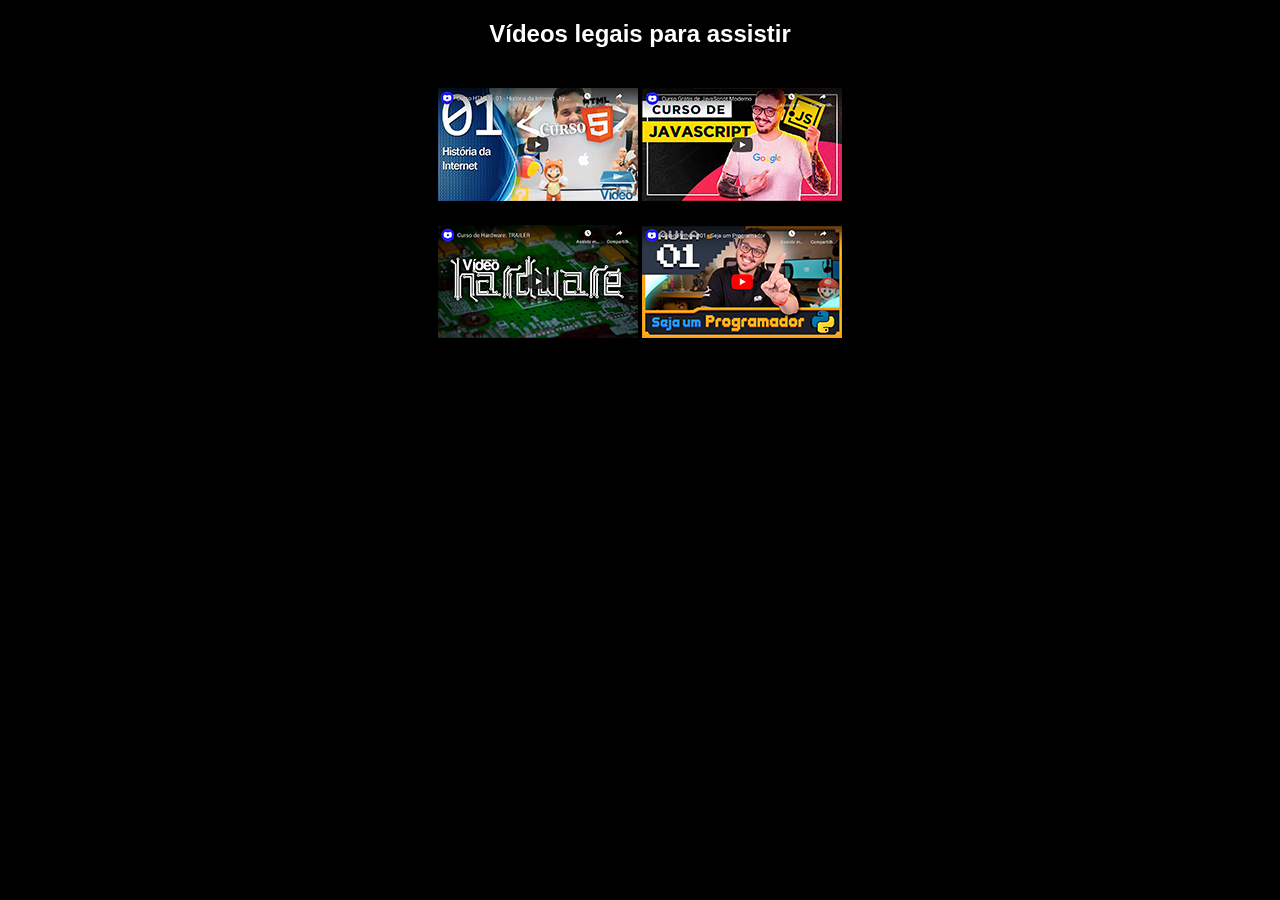
<file: des09/index.html>
<!DOCTYPE html>
<html lang="pt-br">
<head>
  <meta charset="UTF-8">
  <meta name="viewport" content="width=device-width, initial-scale=1.0">
  <link rel="stylesheet" href="css/style.css">
  <title>Desafio09-Home</title>
</head>
<body>
  <section>
    <h1>Vídeos legais para assistir</h1>
    <a href="link-html.html"><img src="img/thumb-html.png" alt="Curso de HTML"></a>
    <a href="link-js.html"><img src="img/thumb-js.png" alt="Curso de JavaScript"></a><br>
    <a href="link-hardware.html"><img src="img/thumb-hardware.png" alt="Curo de Hardware"></a>
    <a href="link-python.html"><img src="img/thumb-python.png" alt="Curos de Python"></a>
  </section>
</body>
</html>
</file>
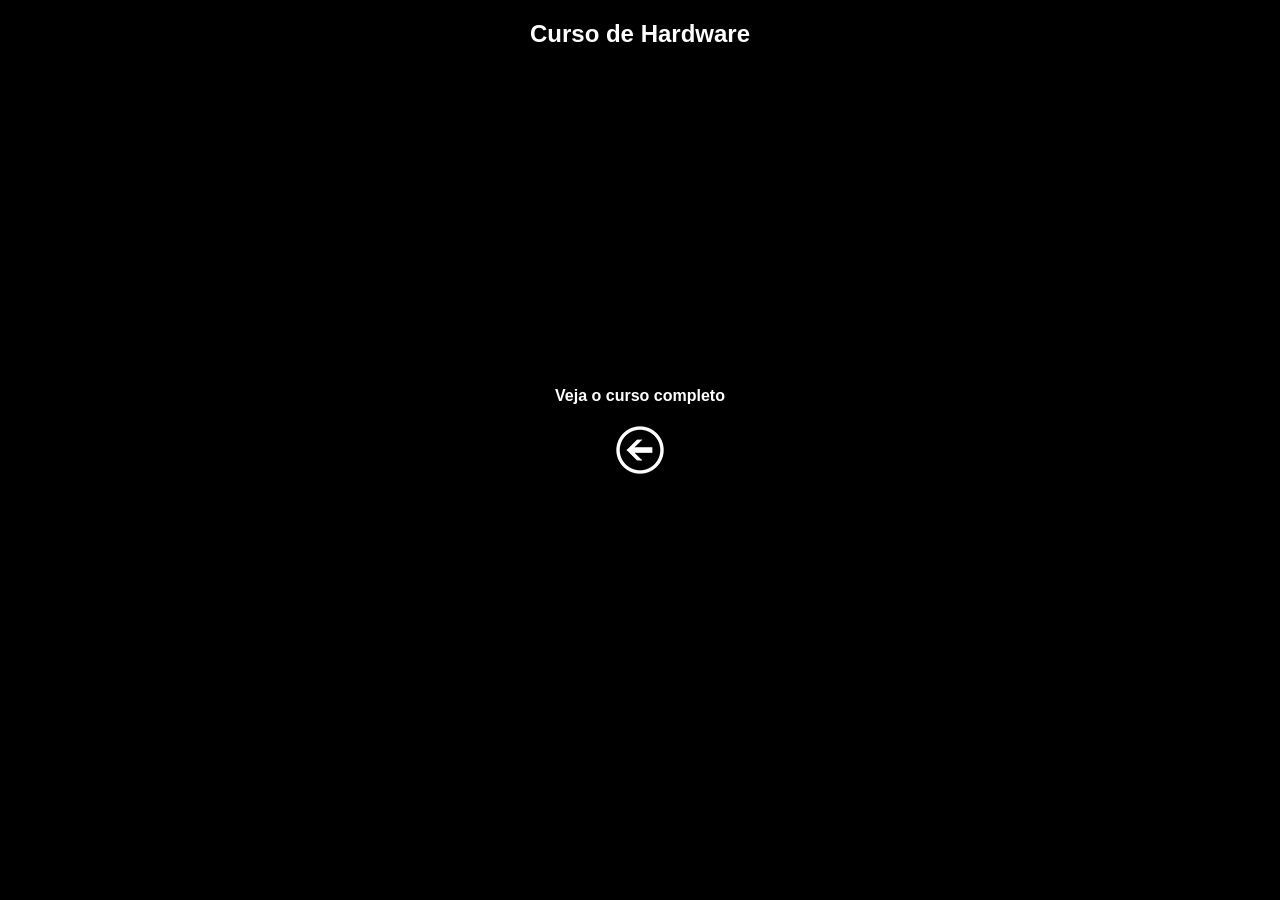
<file: des09/link-hardware.html>
<!DOCTYPE html>
<html lang="pt-br">
<head>
  <meta charset="UTF-8">
  <meta name="viewport" content="width=device-width, initial-scale=1.0">
  <link rel="stylesheet" href="css/style.css">
  <title>Desafio 09-Curso de Hardware</title>
</head>
<body>
  <section>
    <h1>Curso de Hardware</h1>
    <iframe width="560" height="315" src="https://www.youtube.com/embed/iT6E92Kt38o" frameborder="0" allow="accelerometer; autoplay; clipboard-write; encrypted-media; gyroscope; picture-in-picture" allowfullscreen></iframe><br>
    <a target="_blank" href="https://www.youtube.com/watch?v=iT6E92Kt38o&list=PLHz_AreHm4dn1JHgN9wpbIUhzZmycYQXW">Veja o curso completo</a><br>
    <a href="index.html"><img src="img/voltar.png" alt="voltar"></a>
  </section>
</body>
</html>
</file>
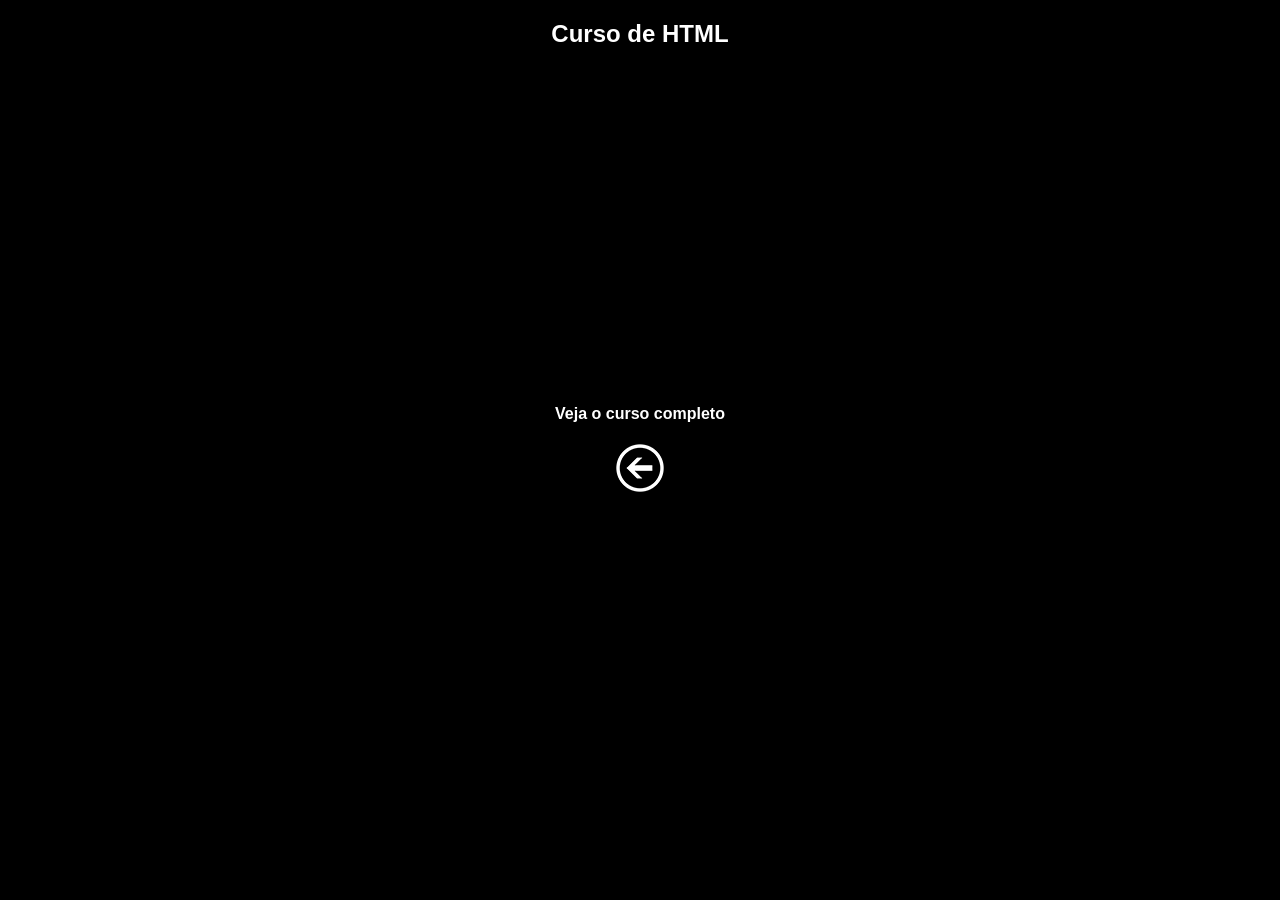
<file: des09/link-html.html>
<!DOCTYPE html>
<html lang="pt-br">
<head>
  <meta charset="UTF-8">
  <meta name="viewport" content="width=device-width, initial-scale=1.0">
  <link rel="stylesheet" href="css/style.css">
  <title>Document</title>
</head>
<body>
  <section>
    <h1>Curso de HTML</h1>
    <iframe width="560" height="315" src="https://www.youtube.com/embed/epDCjksKMok?start=1" frameborder="0" allow="accelerometer; autoplay; clipboard-write; encrypted-media; gyroscope; picture-in-picture" allowfullscreen></iframe><br><br>
    <a target="_blank" href="https://www.youtube.com/playlist?list=PLHz_AreHm4dlAnJ_jJtV29RFxnPHDuk9o">Veja o curso completo</a><br>
    <a href="index.html"><img src="img/voltar.png" alt="voltar"></a>
  </section>
</body>
</html>
</file>
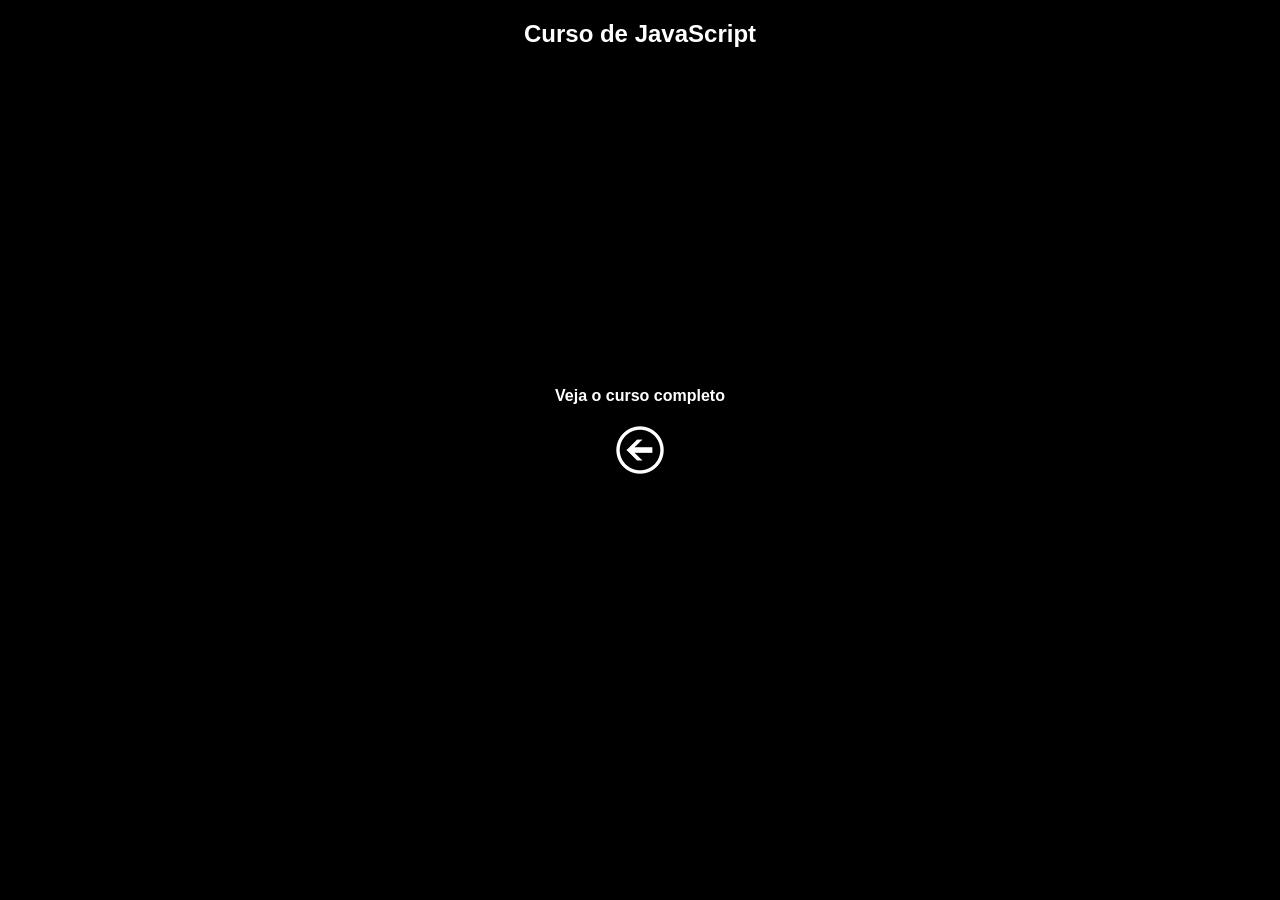
<file: des09/link-js.html>
<!DOCTYPE html>
<html lang="pt-br">
<head>
  <meta charset="UTF-8">
  <meta name="viewport" content="width=device-width, initial-scale=1.0">
  <link rel="stylesheet" href="css/style.css">
  <title>Desafio 09-Curso de JS</title>
</head>
<body>
  <section>
    <h1>Curso de JavaScript</h1>
    <iframe width="560" height="315" src="https://www.youtube.com/embed/Ptbk2af68e8?start=1" frameborder="0" allow="accelerometer; autoplay; clipboard-write; encrypted-media; gyroscope; picture-in-picture" allowfullscreen></iframe><br>
    <a target="_blank" href="https://www.youtube.com/watch?v=1-w1RfGIov4&list=PLHz_AreHm4dlsK3Nr9GVvXCbpQyHQl1o1">Veja o curso completo</a><br>
    <a href="index.html"><img src="img/voltar.png" alt="voltar"></a>
  </section>
</body>
</html>
</file>
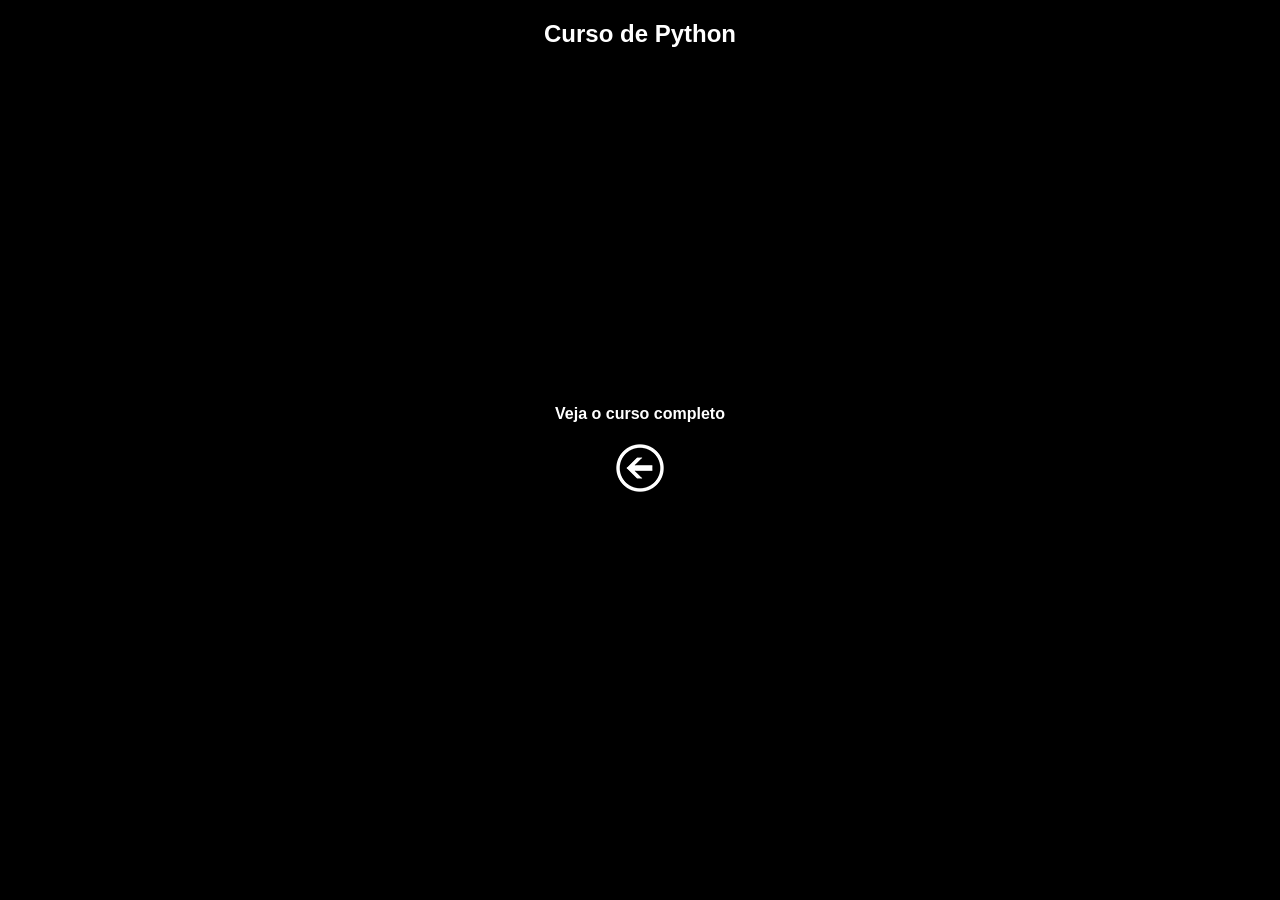
<file: des09/link-python.html>
<!DOCTYPE html>
<html lang="en">
<head>
  <meta charset="UTF-8">
  <meta name="viewport" content="width=device-width, initial-scale=1.0">
  <link rel="stylesheet" href="css/style.css">
  <title>Desafio 08-Curso de Python</title>
</head>
<body>
  <section>
    <h1>Curso de Python</h1>
    <iframe width="560" height="315" src="https://www.youtube.com/embed/S9uPNppGsGo" frameborder="0" allow="accelerometer; autoplay; clipboard-write; encrypted-media; gyroscope; picture-in-picture" allowfullscreen></iframe><br><br>
    <a target="_blank" href="https://www.youtube.com/watch?v=S9uPNppGsGo&list=PLvE-ZAFRgX8hnECDn1v9HNTI71veL3oW0">Veja o curso completo</a><br>
    <a href="index.html"><img src="img/voltar.png" alt="voltar"></a>
  </section>
</body>
</html>
</file>
<file: des09/css/style.css>
*{
  font-family: Arial, Helvetica, sans-serif;
  font-weight: bold;
}
body{
  background-color: black;
  color: white;
}
section{
  width: 50%;
  margin: 0 auto;
 text-align: center;
}
a{
  color: white;
  text-decoration: none;
}

img{
  margin-top: 20px;
}
</file>
